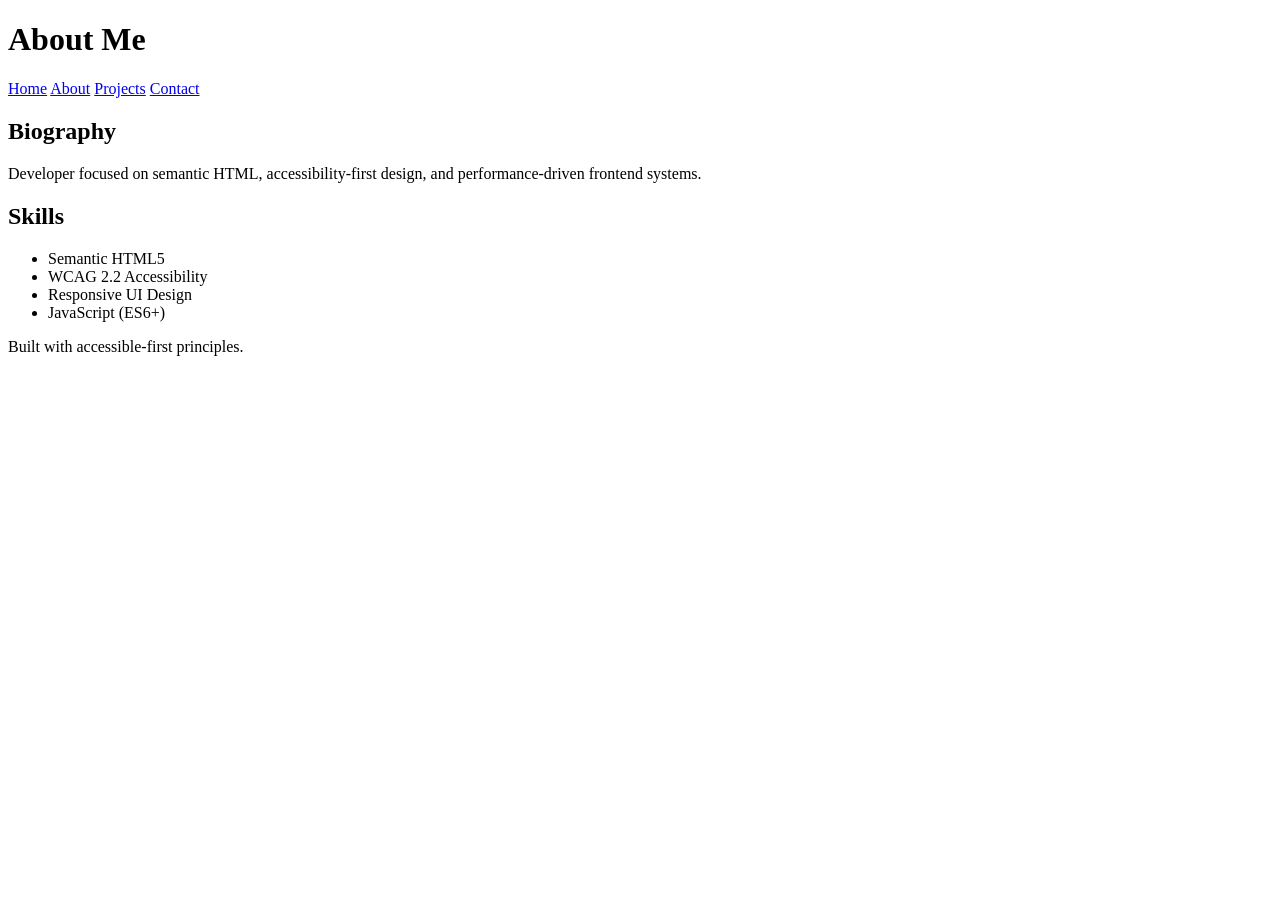
<file: about.html>
<!DOCTYPE html>
<html lang="en">
<head>
  <meta charset="UTF-8">
  <meta name="viewport" content="width=device-width, initial-scale=1">

  <title>About | Your Name</title>
  <meta name="description" content="Learn about skills, experience, and background of a frontend developer.">
</head>

<body>

<header role="banner">
  <h1>About Me</h1>

  <nav aria-label="Primary navigation">
    <a href="index.html">Home</a>
    <a href="about.html" aria-current="page">About</a>
    <a href="projects.html">Projects</a>
    <a href="contact.html">Contact</a>
  </nav>
</header>

<main>

  <section aria-labelledby="bio-title">
    <h2 id="bio-title">Biography</h2>
    <p>
      Developer focused on semantic HTML, accessibility-first design, and performance-driven frontend systems.
    </p>
  </section>

  <section aria-labelledby="skills-title">
    <h2 id="skills-title">Skills</h2>
    <ul>
      <li>Semantic HTML5</li>
      <li>WCAG 2.2 Accessibility</li>
      <li>Responsive UI Design</li>
      <li>JavaScript (ES6+)</li>
    </ul>
  </section>

</main>

<footer role="contentinfo">
  <p>Built with accessible-first principles.</p>
</footer>

</body>
</html>
</file>
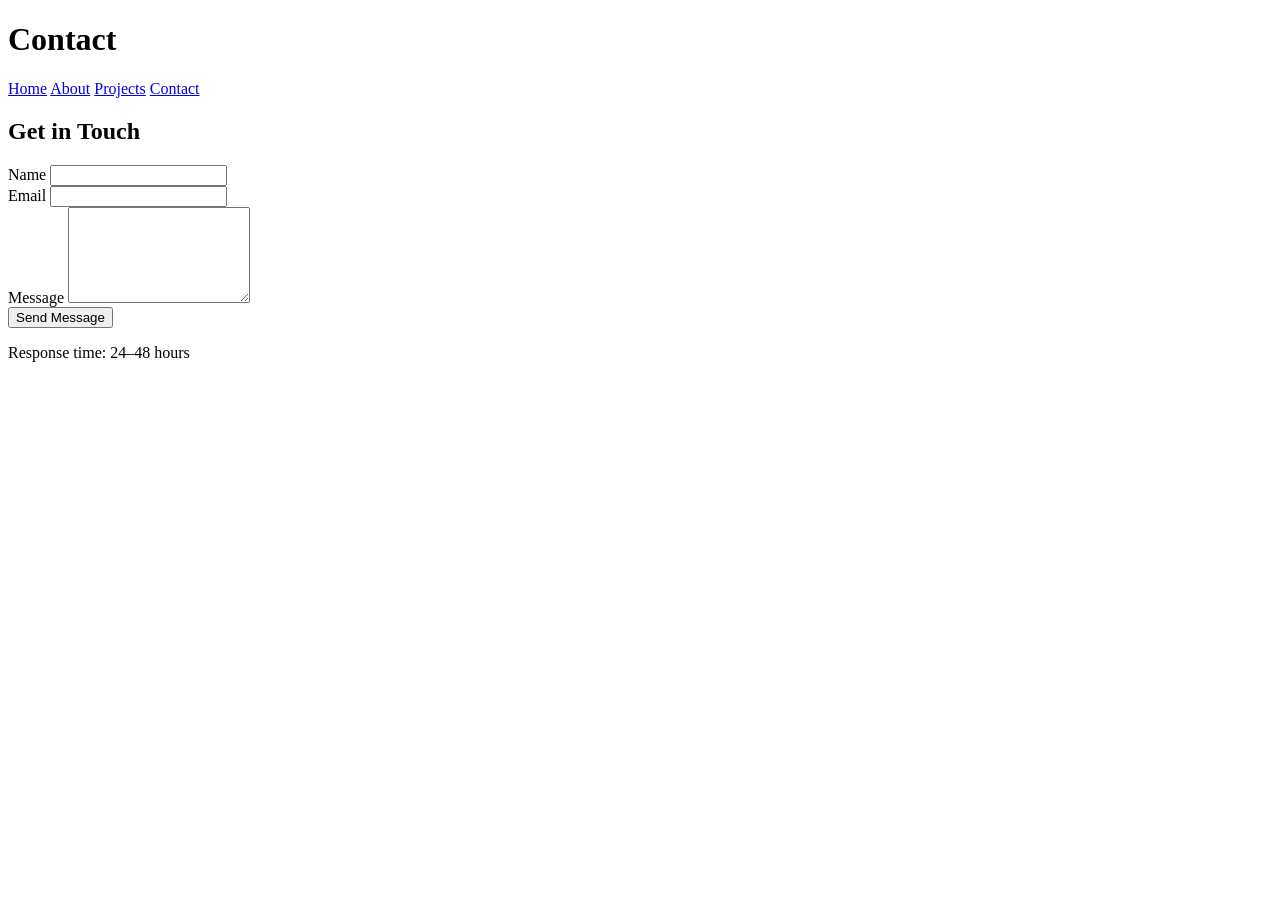
<file: contact.html>
<!DOCTYPE html>
<html lang="en">
<head>
  <meta charset="UTF-8">
  <meta name="viewport" content="width=device-width, initial-scale=1">

  <title>Contact | Your Name</title>
  <meta name="description" content="Contact page with accessible form for collaboration or hiring inquiries.">
</head>

<body>

<header>
  <h1>Contact</h1>

  <nav aria-label="Primary navigation">
    <a href="index.html">Home</a>
    <a href="about.html">About</a>
    <a href="projects.html">Projects</a>
    <a href="contact.html" aria-current="page">Contact</a>
  </nav>
</header>

<main>

  <section aria-labelledby="contact-title">
    <h2 id="contact-title">Get in Touch</h2>

    <form action="#" method="post" aria-label="Contact form">

      <div>
        <label for="name">Name</label>
        <input id="name" name="name" type="text" autocomplete="name" required>
      </div>

      <div>
        <label for="email">Email</label>
        <input id="email" name="email" type="email" autocomplete="email" required>
      </div>

      <div>
        <label for="message">Message</label>
        <textarea id="message" name="message" rows="6" required></textarea>
      </div>

      <button type="submit">Send Message</button>

    </form>
  </section>

</main>

<footer role="contentinfo">
  <p>Response time: 24–48 hours</p>
</footer>

</body>
</html>
</file>
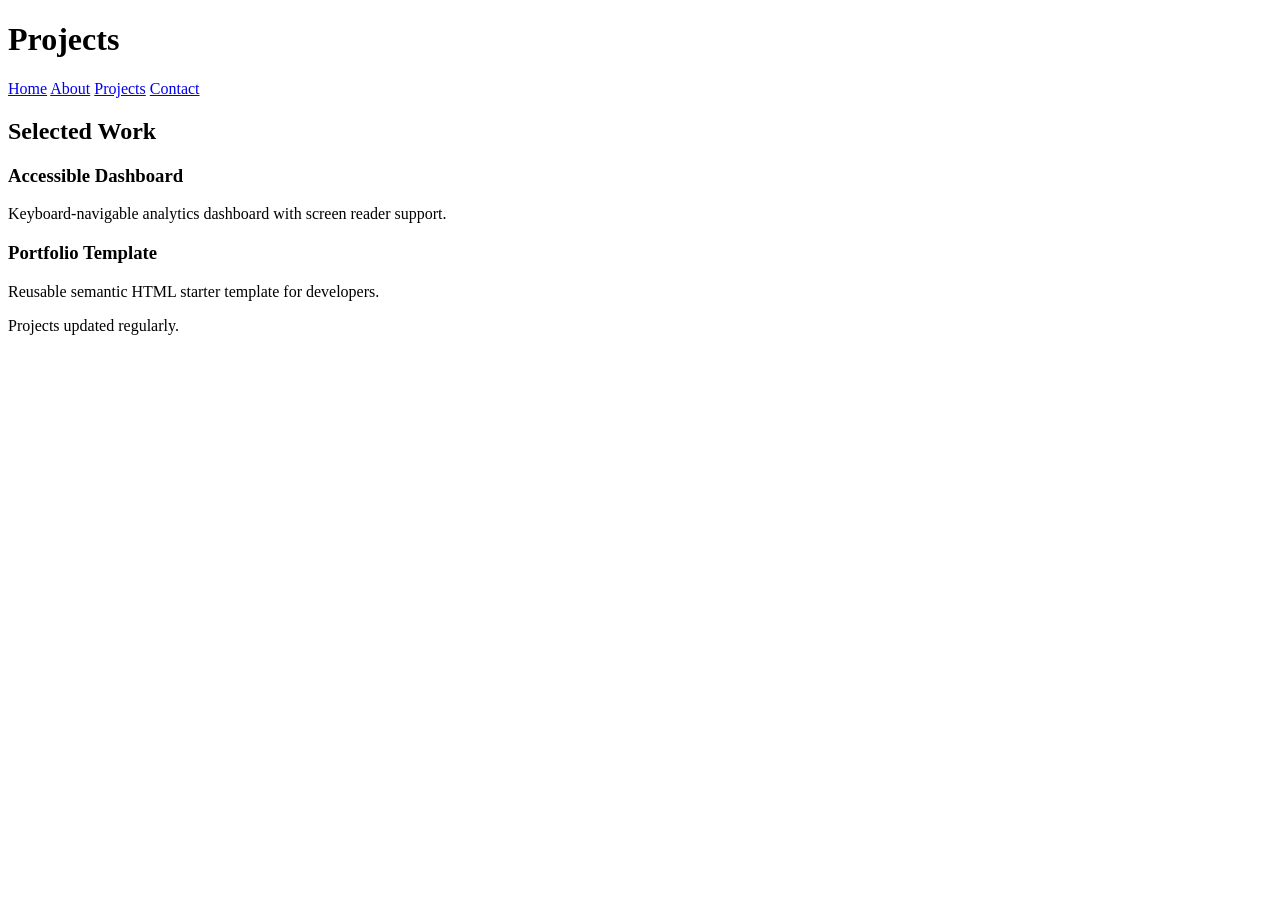
<file: projects.html>
<!DOCTYPE html>
<html lang="en">
<head>
  <meta charset="UTF-8">
  <meta name="viewport" content="width=device-width, initial-scale=1">

  <title>Projects | Your Name</title>
  <meta name="description" content="Portfolio projects showcasing accessible and semantic web development work.">
</head>

<body>

<header>
  <h1>Projects</h1>

  <nav aria-label="Primary navigation">
    <a href="index.html">Home</a>
    <a href="about.html">About</a>
    <a href="projects.html" aria-current="page">Projects</a>
    <a href="contact.html">Contact</a>
  </nav>
</header>

<main>

  <section aria-labelledby="projects-title">
    <h2 id="projects-title">Selected Work</h2>

    <article>
      <h3>Accessible Dashboard</h3>
      <p>Keyboard-navigable analytics dashboard with screen reader support.</p>
    </article>

    <article>
      <h3>Portfolio Template</h3>
      <p>Reusable semantic HTML starter template for developers.</p>
    </article>

  </section>

</main>

<footer role="contentinfo">
  <p>Projects updated regularly.</p>
</footer>

</body>
</html>
</file>
